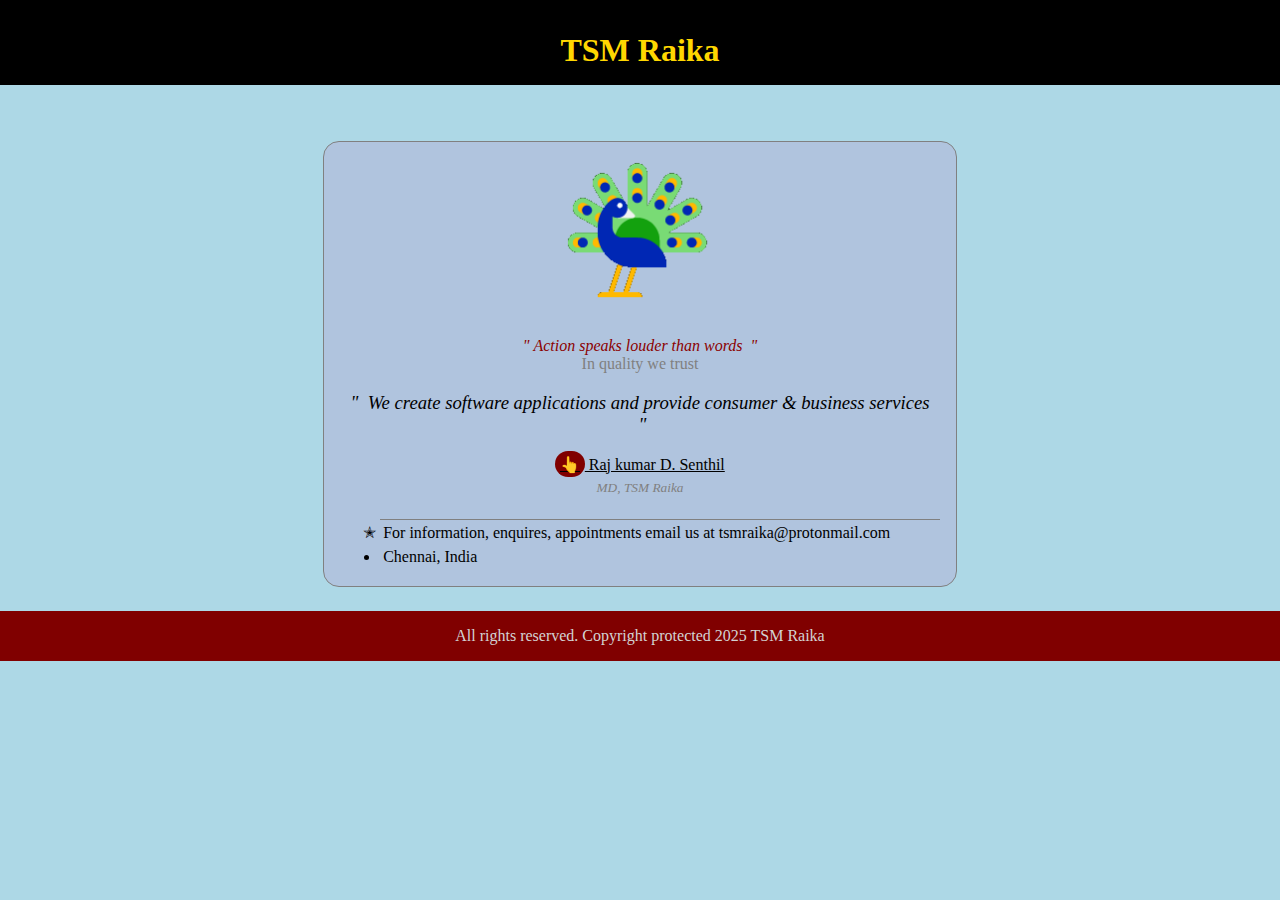
<file: index.html>
<!DOCTYPE html>
<html lang="en-us">
<head>
<meta name="viewport" content="width=device-width, initial-scale=1.0">
<link rel="stylesheet" href="main.css">
<style>

.slist{
background-color:darkgreen;color:white;display:inline-block;border-radius:0.5em;padding:0.5em;margin:0.5em 0.5em auto;
}

.yellowh3 {background-color:maroon; }

</style>

</head>
<body style="text-align:center;background:lightblue;">
<div style="text-align:center;background-color:black;color:white;padding:auto;padding-top:1em;">
<div style="text-align:left;margin:0 auto;width:fit-content;rotate:0deg;padding:1em;">
<h1 style="color:gold;">TSM Raika</h1>
</div>
</div>
<div class="row" style="padding:0.5em;margin-top:3em;">

<div id=""  class="mob40" style="border-radius:1em;margin:auto;background-color:lightsteelblue;border:solid thin grey;padding:0;">
<img style="width:200px;border-top-left-radius:15px;border-top-right-radius:15px;" src="pa-peacock.png">
<div style="text-align:center;margin:0.5em;">
<div style="text-align:center;font-style:italic;color:#8B0000;">&quot;&nbsp;Action speaks louder than words &nbsp;&quot;</div>
<div style="text-align:center;color:grey;margin:1em 0.5em:font-weight:900;">In quality we trust</div>
</div>
<h3 style="text-align:center;padding:0.5em 1em;margin:0.5em auto;color:black;font-weight:normal;font-style:italic;">&quot;&nbsp; We create software applications and provide consumer & business services &nbsp;&quot;</h3>
<a style="color:black;text-decoration:underline;" href="team.html" >
<span style="background-color:maroon;padding:0.3em;border-radius:1em;">&#128070;</span> Raj kumar D. Senthil
</a>
<div id="md" style="padding:0.5em;color:grey;font-size:smaller;font-style:italic;text-decoration:none;">MD, TSM Raika</div>

<ul style="margin:1em;text-align:left;">
<li style="list-style-type:'&#10029; ';border-top:solid thin grey;">For information, enquires, appointments email us at tsmraika@protonmail.com</li>
<li>Chennai, India</li>
</ul>

</div>

</div>

<div style="background:maroon;color:lightgrey;margin: 1em 0 auto;padding:1em 0;">All rights reserved. Copyright protected 2025 TSM Raika</div>
</body>
</html>
</file>
<file: main.css>
@media screen and (max-width: 600px){ 
.row {display:block;}
.mob30 {margin:2em 0 auto;padding:0.5em;}
.mob40 {margin:2em 0 auto;padding:0.5em;}
.mob15 {margin:2em 0 auto;padding:0.5em;}
.mob40e { padding:0;} 
h1{margin:0 auto;}
.sumclass {
background:linear-gradient(lightgrey,violet);color:black;padding:0.5em 1em;margin:0.5em auto;cursor:pointer;border-radius:0.5em;text-align:left; min-width:10em; width:fit-content;margin-top:1em;margin-bottom:1em;
}

.h2c {
color:white;background-color:crimson;text-align:center;min-width:10em;width:fit-content;padding:0.5em;font-weight:normal;border-top-left-radius:1em;border-top-right-radius:1em;margin:0.5em auto;margin-bottom:2em;margin-top:2em;
}

}
@media screen and (min-width :600px) and (max-width: 2400px) { 
.sumclass {
background:linear-gradient(lightgrey,violet);color:black;padding:0.5em 1em;margin:auto;cursor:pointer;border-radius:0.5em;text-align:left; min-width:10em; width:fit-content;
}

.h2c {
color:white;background-color:crimson;text-align:center;min-width:10em;width:fit-content;padding:0.5em;font-weight:normal;border-top-left-radius:1em;border-top-right-radius:1em;margin:2em 1em;
}

.row {display: flex; flex-wrap: wrap; margin: 0 auto; align-content:space-around;padding: 1em; padding-bottom: 2em; } 
.mob30 {flex: 0 0 30%;margin:0.5em auto;padding:0.5em;}
.mob40 {flex: 0 0 50%;margin:0.5em auto;padding:0.5em;}
.mob15 {flex: 0 0 15%;margin:0.5em auto;padding:0.5em;}
.mob40e { border:solid thin grey;border-radius:1em;padding:0;} 
h1{margin:0 auto;}
}
div li { padding:0.2em; }
body { margin:0 auto; }

.yellowh3 {
text-align:center;background-color:maroon;padding:0.5em;margin:0 auto; font-weight:bold;border-radius:0.5em;color:white }
.yellowtext { text-align:left;padding:0.5em;margin:1em 0;color:maroon; }

.foot { background-color:darkgrey;padding:1em 0; }
</file>
